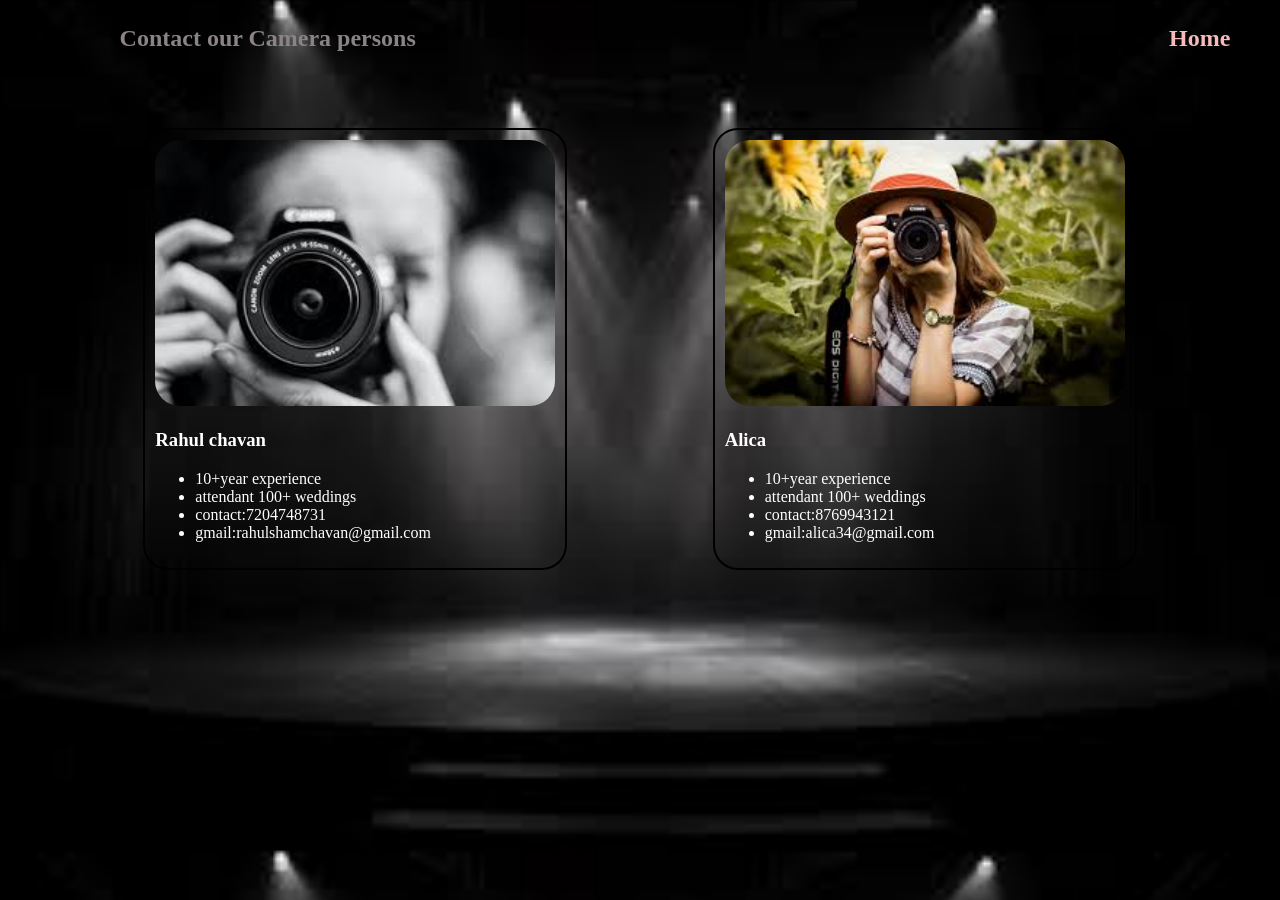
<file: contact.html>
<!DOCTYPE html>
<html lang="en">
<head>
    <meta charset="UTF-8">
    <meta name="viewport" content="width=device-width, initial-scale=1.0">
    <title>Responsive website </title>
    <link rel="stylesheet" href="contactcss.css">
</head>
<body>
    <nav>
        <h1>Contact our Camera persons</h1>
        <a href="index.html"><h1>Home</h1></a>
    </nav>

    <div id="pets">
        <div class="cards">
            <img src="per1.jpeg" alt="photo">
            <h3>Rahul chavan</h3>
         <ul>
            <li>10+year experience</li>
            <li>attendant 100+ weddings</li>
            <li>contact:7204748731</li>
            <li>gmail:rahulshamchavan@gmail.com</li>
         </ul>
        </div>
        <div class="cards">
            <img src="per2.jpeg" alt="photo">
            <h3>Alica</h3>
              <ul>
            <li>10+year experience</li>
            <li>attendant 100+ weddings</li>
            <li>contact:8769943121</li>
            <li>gmail:alica34@gmail.com</li>
         </ul>
        </div>
    </div>
   
</body>
</html>
</file>
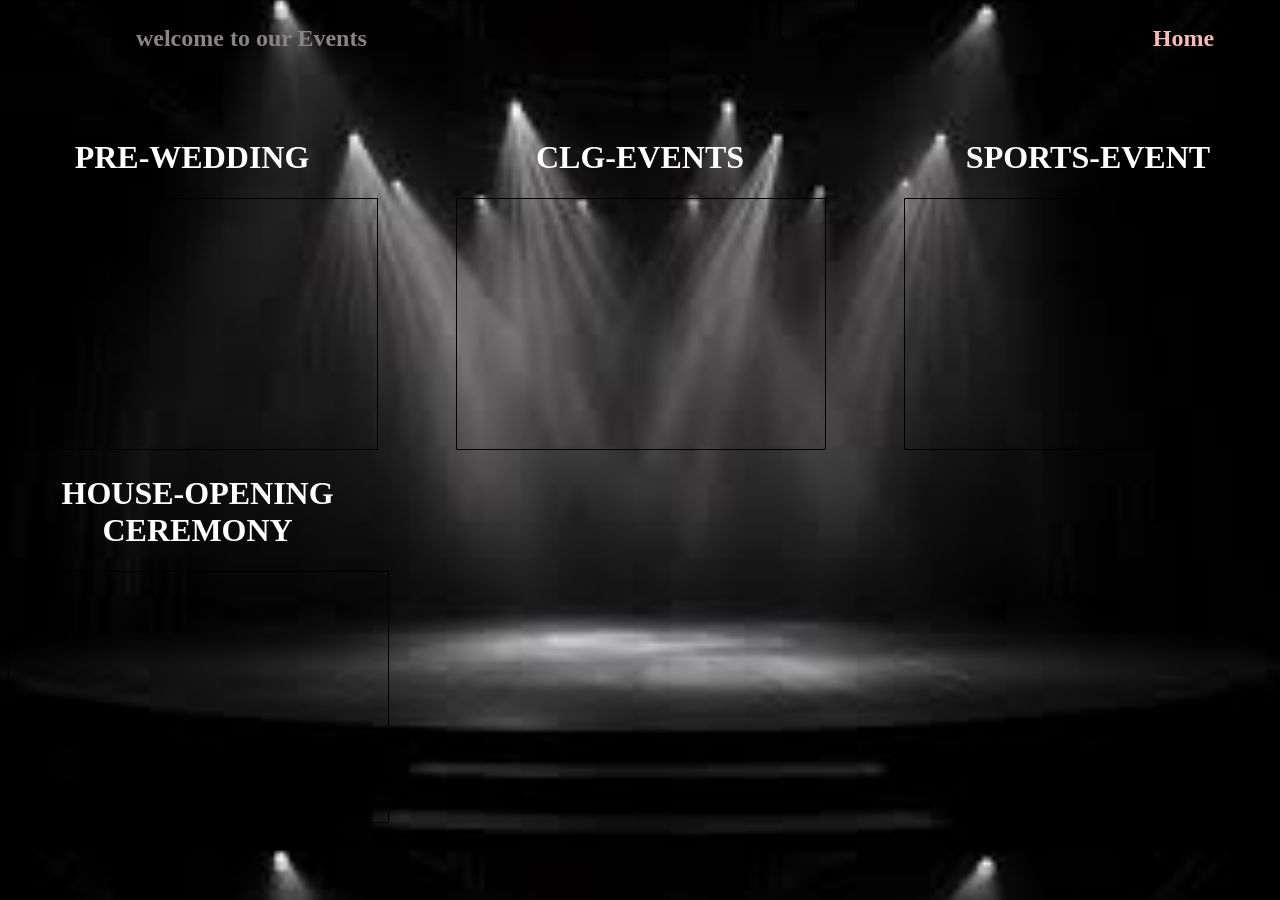
<file: events.html>
<!DOCTYPE html>
<html lang="en">

<head>
    <meta charset="UTF-8">
    <meta name="viewport" content="width=device-width, initial-scale=1.0">
    <title>event</title>
    <link rel="stylesheet" href="events.css">
</head>

<body>
     <nav>
        <h1>welcome to our Events</h1>
        <a href="index.html"><h1>Home</h1></a>
    </nav>
    <div class="container">
        <div class="box1 box">
            <h1>PRE-WEDDING</h1>
            
            <iframe width="560" height="315" src="https://www.youtube.com/embed/HFRRwuhWGe8?si=-oEH5fFK-f480pGv"
                title="YouTube video player" frameborder="0"
                allow="accelerometer; autoplay; clipboard-write; encrypted-media; gyroscope; picture-in-picture; web-share"
                referrerpolicy="strict-origin-when-cross-origin" allowfullscreen class="video-links"></iframe>
        </div>
        <div class="box1 box">
            <h1>CLG-EVENTS</h1>
            
                 <iframe width="560" height="315" src="https://www.youtube.com/embed/jam0c4NLOvc?si=xZ3XXaJ-852p41ZL" title="YouTube video player" frameborder="0" allow="accelerometer; autoplay; clipboard-write; encrypted-media; gyroscope; picture-in-picture; web-share" referrerpolicy="strict-origin-when-cross-origin" allowfullscreen class="video-links"></iframe>
            
        </div>
        <div class="box1 box">
            <h1>SPORTS-EVENT</h1>
            
            <iframe width="560" height="315" src="https://www.youtube.com/embed/8jGgc69YEzQ?si=0IOAtwzq97V6aAoq" title="YouTube video player" frameborder="0" allow="accelerometer; autoplay; clipboard-write; encrypted-media; gyroscope; picture-in-picture; web-share" referrerpolicy="strict-origin-when-cross-origin" allowfullscreen class="video-links"></iframe>
        </div>
         </div>
        
         <div class="box1 box">
            <h1>HOUSE-OPENING CEREMONY</h1>
            
            <iframe width="560" height="315" src="https://www.youtube.com/embed/RnLDdle4sFA?si=Zi5hL2ld4RORxsoi" title="YouTube video player" frameborder="0" allow="accelerometer; autoplay; clipboard-write; encrypted-media; gyroscope; picture-in-picture; web-share" referrerpolicy="strict-origin-when-cross-origin" allowfullscreen class="video-links"></iframe>
        </div>
       
     
    </div>
   
</body>


</html>
</file>
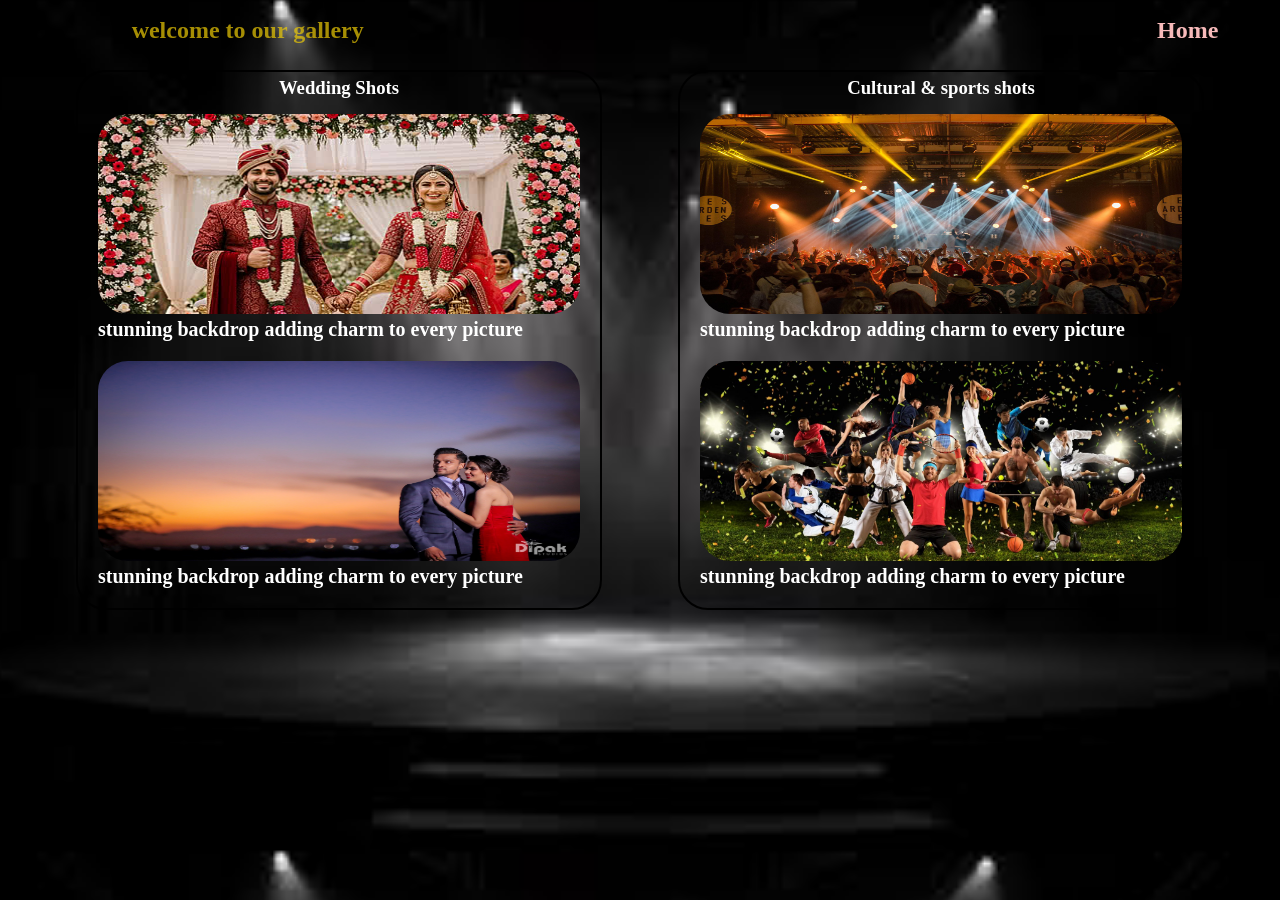
<file: gallery.html>
<!DOCTYPE html>
<html lang="en">

<head>
    <meta charset="UTF-8">
    <meta name="viewport" content="width=device-width, initial-scale=1.0">
    <title>Document</title>
    <link rel="stylesheet" href="gallerycss.css">
</head>

<body>
    <nav>
        <h1>welcome to our gallery</h1>
        <a href="index.html"><h1>Home</h1></a>
    </nav>
    <div class="container">
       
        <section class="sect-one">
            <h3>Wedding Shots</h3>
        <div class="main-marriage">
            <div class="marriage">
                <img src="mar2.jpg" alt="marriage">
                <p>stunning backdrop adding charm to every picture</p>
             </div>
 </div>
        <div class="main-marriage">
            <div class="marriage">
                <img src="mar1.jpg" alt="marriage">
                <p>stunning backdrop adding charm to every picture</p>
             </div>
 </div>
</section>
        
        <section class="sect-two">
            <h3>Cultural & sports shots</h3>
        <div class="main-marriage">
            <div class="marriage">
                <img src="event.jpg" alt="marriage">
                <p>stunning backdrop adding charm to every picture</p>
             </div>
 </div>
        <div class="main-marriage">
            <div class="marriage">
                <img src="events.jpg" alt="marriage">
                <p>stunning backdrop adding charm to every picture</p>
             </div>
 </div>
</section>
    </div>

</body>

</html>
</file>
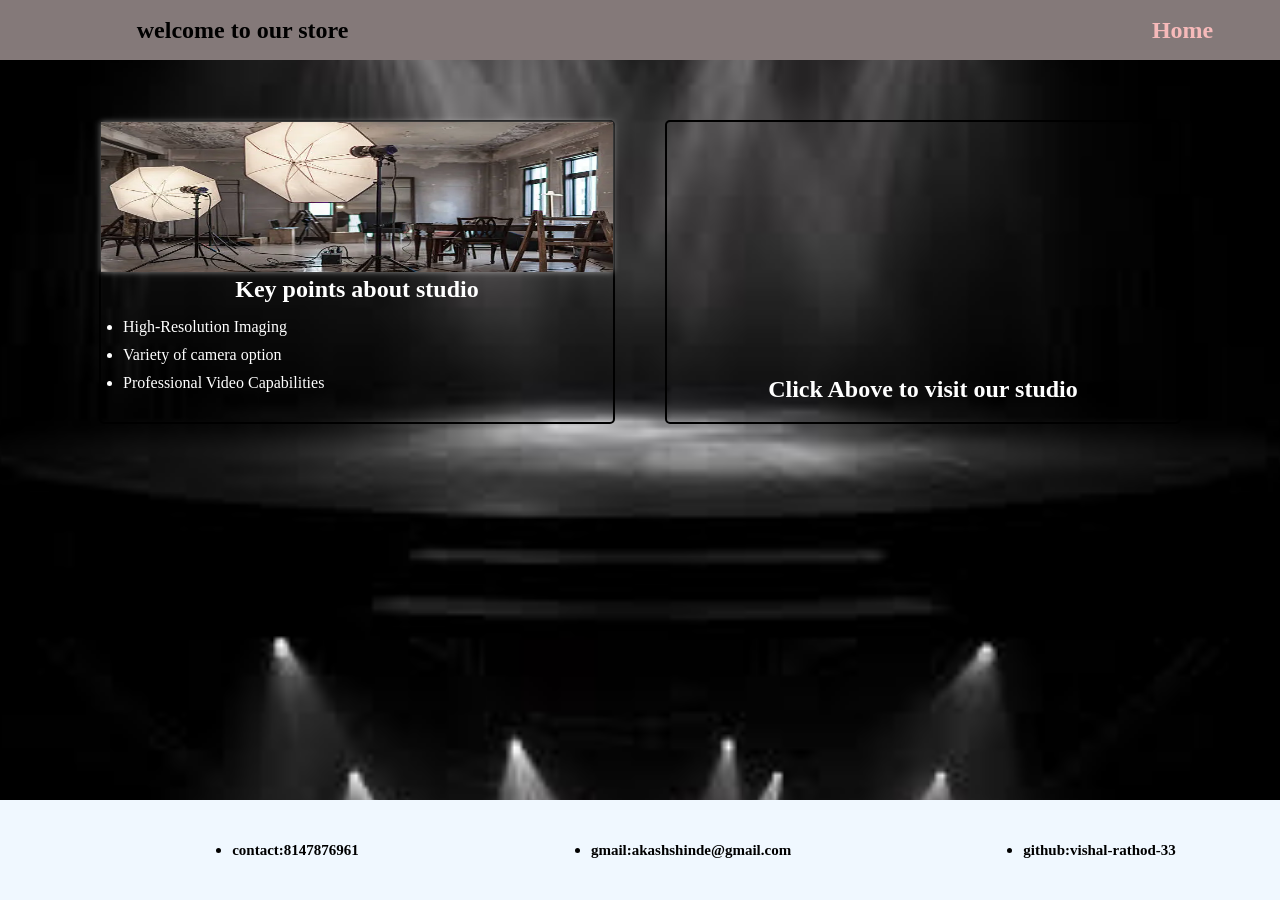
<file: store.html>
<!DOCTYPE html>
<html lang="en">

<head>
    <meta charset="UTF-8">
    <meta name="viewport" content="width=device-width, initial-scale=1.0">
    <title>Document</title>
    <link rel="stylesheet" href="store_css.css">
</head>

<body>
    <nav>
        <h1>welcome to our store</h1>
        <a href="index.html">
            <h1>Home</h1>
        </a>
    </nav>
    <div class="container">
        <div class="name">
            <img src="sto.jpg" alt="photo">
            <h2>Key points about studio </h2>
            <ul>
                <li>High-Resolution Imaging</li>
                <li>Variety of camera option</li>
                <li>Professional Video Capabilities</li>
            </ul>
        </div>
        <div class="location name">
            <iframe class="map-link"
                src="https://www.google.com/maps/embed?pb=!1m18!1m12!1m3!1d3793.456755609174!2d77.2145044738723!3d18.050397882954336!2m3!1f0!2f0!3f0!3m2!1i1024!2i768!4f13.1!3m3!1m2!1s0x3bcee1001ef53409%3A0xf1e54111566a07a2!2sSK%20Films!5e0!3m2!1sen!2sin!4v1764342443678!5m2!1sen!2sin"
                width="600" height="450" style="border:0;" allowfullscreen="" loading="lazy"
                referrerpolicy="no-referrer-when-downgrade" class="loca loca2"></iframe>
            <h2>Click Above to visit our studio </h2>
            <!-- <ul>
                <li>High-Resolution Imaging</li>
                <li>Variety of camera option</li>
                <li>Professional Video Capabilities</li>
            </ul> -->
        </div>
    </div>

    <footer>
        <ul>
            <li><span>contact:8147876961</span></li>
            <li><span>gmail:akashshinde@gmail.com</span></li>
            <li><span>github:vishal-rathod-33</span></li>
        </ul>
    </footer>
</body>

</html>
</file>
<file: contactcss.css>
body{
     background: url("backgr.jpg");
    color: white;
    background-size: cover;
}
.cards{
   
    width:400px;
    border-radius: 25px;
    border:2px solid black;
    margin: 10px;
    padding: 10px;
           

}
img{
   
  width: 100%;
  border-radius: 25px;
}
h2{
    color:#d56f3e;

}


#pets{
    display:flex;
    justify-content: space-evenly;
    margin-top: 50px;
}
@media (max-width: 375px){

#pets{
    flex-wrap: wrap;
}
    
}
.cards:hover{
    background-color: antiquewhite;
    color:black;
    font-weight: 700;
    font-size:16px ;
    transition: all o.5s linear;
} ;
   

}
img:hover{
    box-shadow: 5px 5px 5px 5px rgb(104, 103, 104) ;

}

 nav {
    width: 100%;
    height: 60px;
    /* background-color: rgba(137, 43, 226, 0.41); */
   color: rgb(138, 132, 132);
    text-align: center;
    align-items: center;
    display: flex;
    justify-content: space-around;
     padding: 0 35px;
   
   }
   nav a{
    text-decoration: none;
    color: rgb(247, 186, 186);
    margin-left: 600px;
   }
</file>
<file: events.css>
body{
     background: url("backgr.jpg");
    color: white;
    background-size: cover;
}
.container{
display: flex;
gap: 80px;
margin-top: 50px;


}
.box{
/* height: 100px; */
width: 30%;
/* border: 2px solid black; */
text-align: center;
}
.video-links{
    width: 100%;
    height: 250px;
    border: 1px solid black;
}
  nav {
    width: 100%;
    height: 60px;
    /* background-color: rgba(137, 43, 226, 0.41); */
   color: rgb(138, 132, 132);
    text-align: center;
    align-items: center;
    display: flex;
    justify-content: space-around;
     padding: 0 35px;
   
   }
   nav a{
    text-decoration: none;
    color: rgb(247, 186, 186);
    margin-left: 600px;
   }
</file>
<file: gallerycss.css>
* {
    margin: 0;
    padding: 0;
}
body{
     background: url("backgr.jpg");
    
    background-size: cover;
}
.container {
   
    display: flex;
    /* gap: 100px; */
    color: white;
    justify-content: space-evenly;

}
 .mar{
    color:black;
    font-size: 18px;
    background-color: beige;
 }
 .main-marriage {
   
    /* height:100%; */
    /* display: flex; */
    /* border: 2px solid black; */
    padding: 5px;
     border-radius: 10px;
    margin: 10px;

 }
 .marriage img{
    width: 100%;
    height: 200px;
    /* padding: 0 5px ; */
     border-radius: 30px;
   
 }
  .main-marriage p{
   font-size: 20px;
   font-weight: bold;
  }
  .sect-one {
    border: 2px solid black;
    padding:5px ;
     width: 40%;
    margin-top: 10px;
    border-radius: 30px;
     /* margin-left: 60px; */
  }
    h3{
    text-align: center;
   }
   nav {
    width: 100%;
    height: 60px;
    /* background-color: rgba(137, 43, 226, 0.41); */
   color: rgba(237, 203, 5, 0.7);
    text-align: center;
    align-items: center;
    display: flex;
    justify-content: space-around;
     padding: 0 35px;
   
   }
   nav a{
    text-decoration: none;
    color: rgb(247, 186, 186);
    margin-left: 600px;
   }
   .sect-two{
     border: 2px solid black;
    padding:5px ;
     width: 40%;
     margin-top: 10px;
       border-radius: 30px;
   }
</file>
<file: store_css.css>
* {
    margin: 0;
    padding: 0;
}

body {
    background: url("backgr.jpg");
    background-position: center;
    background-size: cover;

}

.name h3 {
    font-weight: 700;
    font-size: 30px;
    text-align: center;
}

.name {
    width: 40%;
    border: 2px solid black;
    border-radius: 5px;    color: white;
    height: 300px;
}

.name h2 {
    text-align: center;
    font-weight: 700;
}

.name ul {
    position: relative;
    left: 22px;
    line-height: 28px;
    top: 10px;
}

.name img {
    align-items: center;
    align-content: center;
    width: 100%;
    height: 150px;

    box-shadow: 0 0 6px rgba(255, 255, 255, 0.5);
}

nav {
    width: 100%;
    height: 60px;
    /* background-color: rgba(137, 43, 226, 0.41); */
    color:black;
    text-align: center;
    align-items: center;
    display: flex;
    justify-content: space-around;
    padding: 0 35px;
    background-color:rgb(132, 121, 121);

}

nav a {
    text-decoration: none;
    color: rgb(247, 186, 186);
    margin-left: 600px;
}

.container {
    display: flex;
    justify-content: center;
    gap: 50px;
    margin-top: 60px;
}

.map-link {
    width: 100%;
    height: 250px;
}

footer {
    width: 110%;
    height: 100px;
    background-color: aliceblue;
    align-content: center;
    position: absolute;
    bottom: 0;

}

footer ul {
    display: flex;
    justify-content: space-evenly;
    align-items: center;
    align-content: center;
}

footer span {
    font-size: 15px;
    font-weight: bold;
}
</file>
